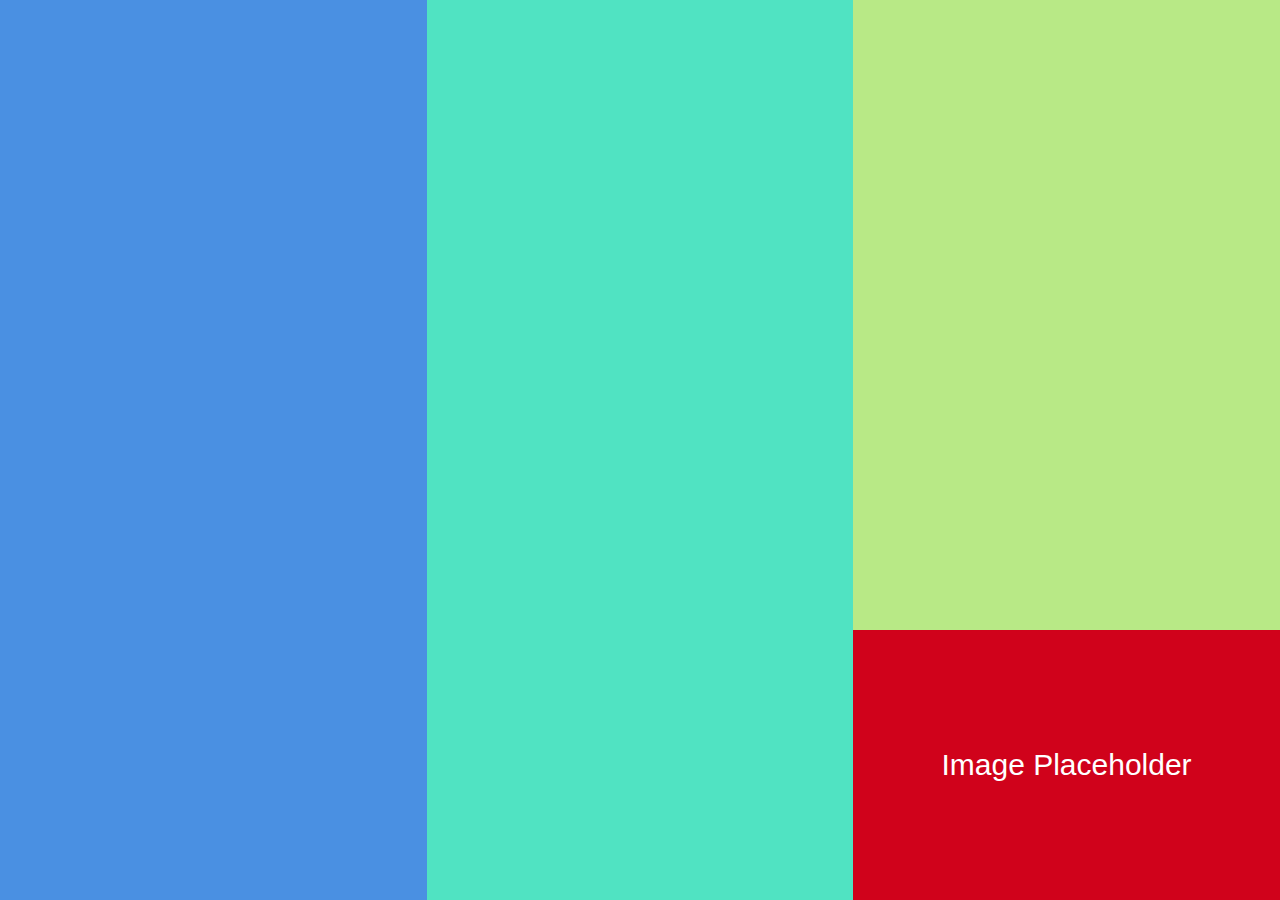
<file: second/index.html>
<!DOCTYPE html>
<html>
  <head>
    <meta charset="utf-8">
    <title></title>
    <link rel="stylesheet" type="text/css" href="style.css" />
  </head>
  <body>
    <div class="blue wrapper"></div>
    <div class="seafoam wrapper"></div>
    <div class="wrapper">
      <div class="puke"></div>
      <div class="cherry">Image Placeholder</div>
    </div>
  </body>
</html>
</file>
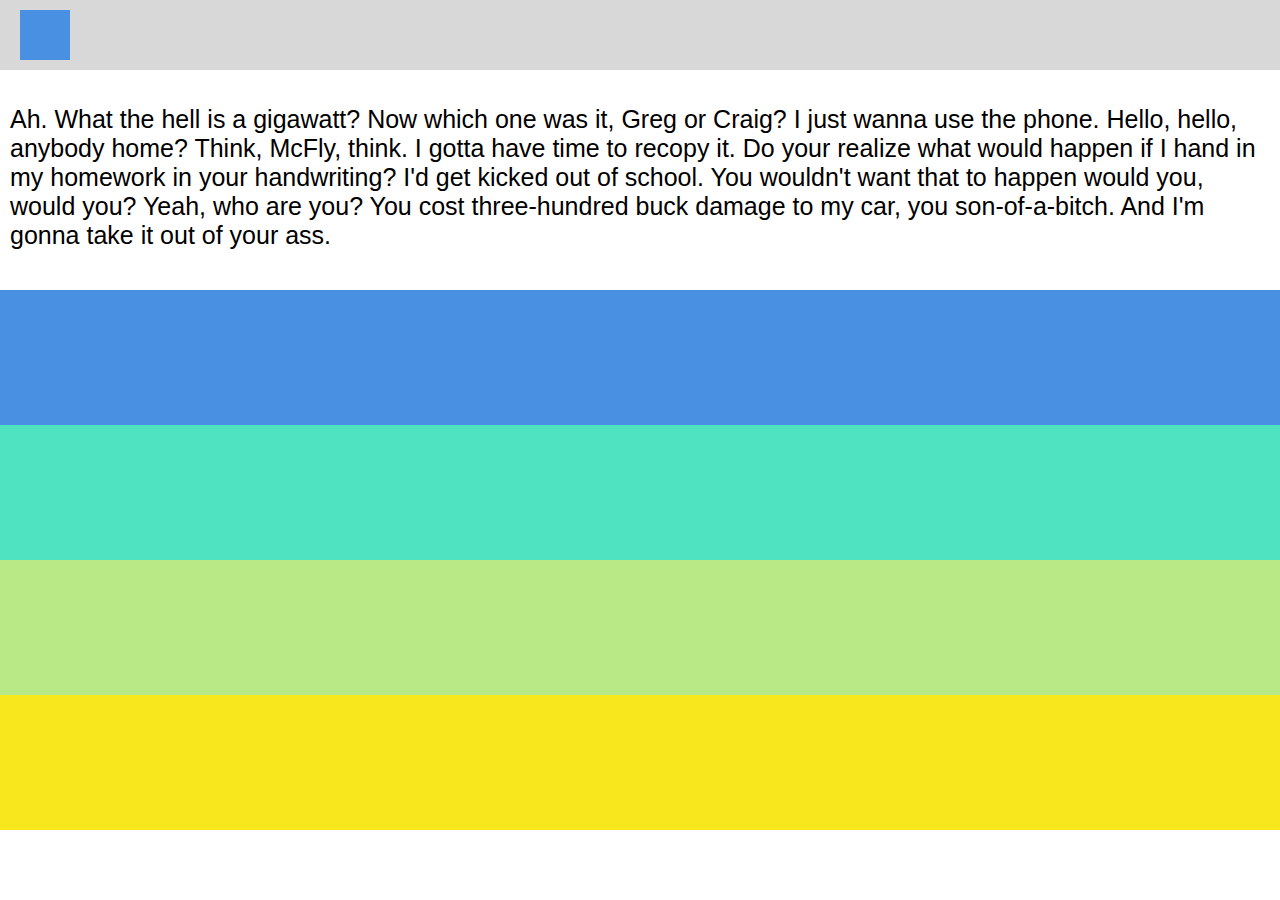
<file: third/index.html>
<!DOCTYPE html>
<html>
  <head>
    <meta charset="utf-8">
    <title></title>
    <link rel="stylesheet" href="style.css" />
  </head>
  <body>

    <div class="header">
      <div class="blue-box">

      </div>
    </div>

    <div class="content">
      <p>
        Ah. What the hell is a gigawatt? Now which one was it, Greg or Craig? I just wanna use the phone. Hello, hello, anybody home? Think, McFly, think. I gotta have time to recopy it. Do your realize what would happen if I hand in my homework in your handwriting? I'd get kicked out of school. You wouldn't want that to happen would you, would you? Yeah, who are you? You cost three-hundred buck damage to my car, you son-of-a-bitch. And I'm gonna take it out of your ass.
      </p>
    </div>
    <div class="blue-bar bar-wid">

    </div>
    <div class="seafoam bar-wid">

    </div>
    <div class="green bar-wid">

    </div>
    <div class="yellow bar-wid">

    </div>

  </body>
</html>
</file>
<file: second/style.css>
html, body{
  margin: 0;
  padding: 0;
  height: 100%;
}

.wrapper{
  width: 33.33%;
  height: 100%;
  float: left;
}

.blue{
  background: #4a90e2;
}

.seafoam{
  background: #50e3c2;
}

.puke{
  background: #b8e986;
  height: 70%;
}

.cherry{
  background: #d0021b;
  height: 30%;
  text-align: center;
  color: #fff;
  font-size: 30px;
  display: flex;
  align-items: center;
  font-family: Arial;
  justify-content: center;
}
</file>
<file: third/style.css>
html, body{
  margin: 0;
  padding: 0;
  height: 100%;
}

.bar-wid{
  width: 100%;
  height: 15%;
}

.header{
  background: #D8D8D8;
  display: flex;
  align-items: center;
}

.blue-box{
  background: #4A90E2;
  width: 50px;
  height: 50px;
  margin: 10px 0 10px 20px;
}

.content{
  padding: 10px;
  text-align: left;
  justify-content: center;
  min-height: 200px;
  font: 25px Arial;
}

.blue-bar{
  background: #4A90E2;
}

.seafoam{
  background: #50E3C2;
}

.green{
  background: #B8E986;
}

.yellow{
  background: #F8E71C;
}
</file>
